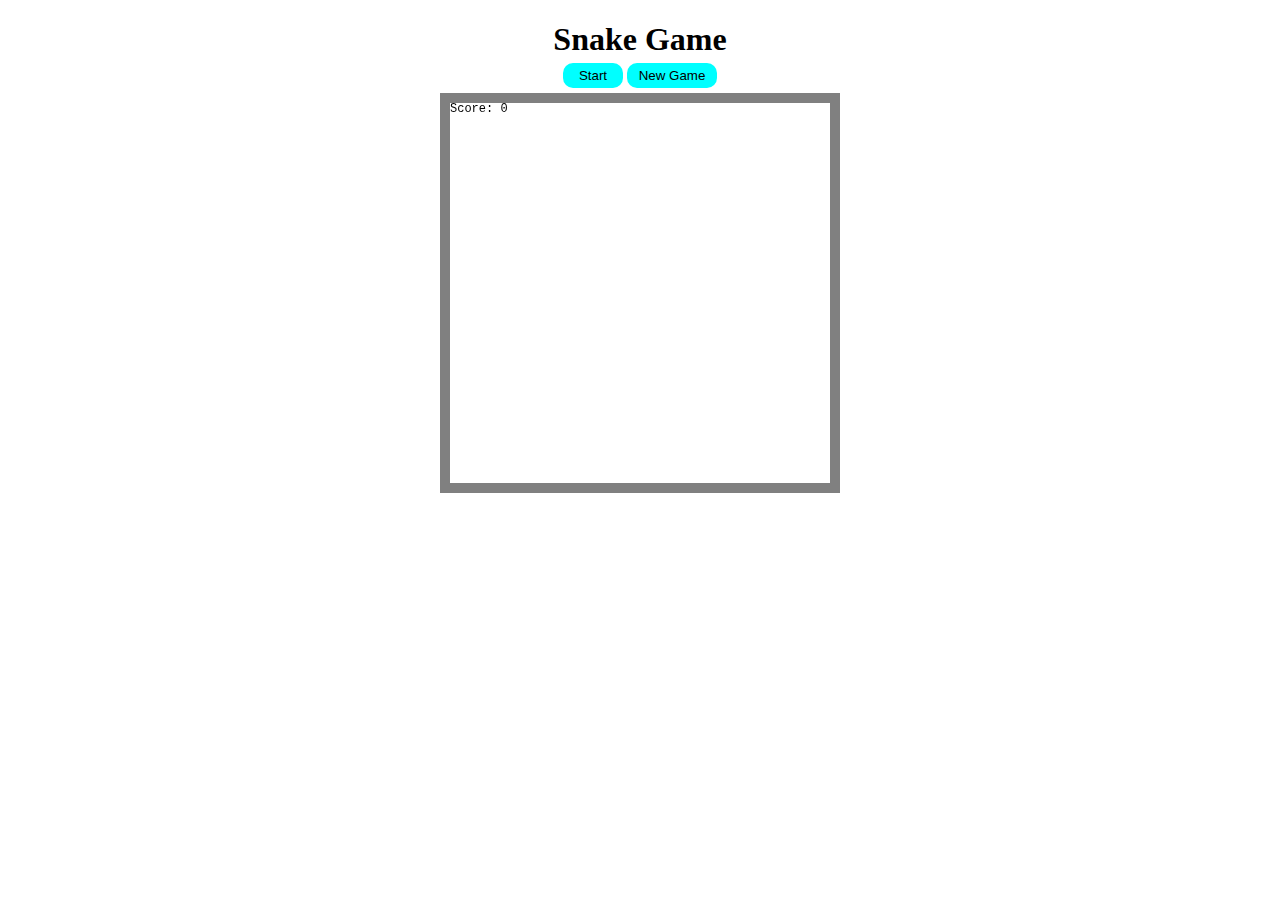
<file: src/index.html>
<!DOCTYPE html>
<html lang="en">
  <head>
    <meta charset="UTF-8" />
    <meta name="viewport" content="width=device-width, initial-scale=1.0" />
    <title>Game Snake</title>
    <link rel="stylesheet" href="style.css" />
  </head>
  <body>
    <header class="header">
      <h1 class="titel">Snake Game</h1>
      <button class="button button__start">Start</button>
      <button class="button button__new-game">New Game</button>
    </header>
    <div class="field">
      <canvas id="canvas" width="400" height="400"></canvas>
    </div>
    <!-- 
    <div>
      <button>Up</button>
      <div>
        <button>Left</button>
        <button>Right</button>
      </div>
      <button>Down</button>
    </div> -->
    <div id="joystick" class="joystick" style="width: 50%">
      <svg width="100%" height="100%" viewBox="0 0 100 100">
        <defs>
          <linearGradient id="grad1" x1="0%" y1="0%" x2="0%" y2="100%">
            <stop
              offset="0%"
              style="stop-color: rgb(16, 16, 16); stop-opacity: 1"
            />
            <stop
              offset="100%"
              style="stop-color: rgb(240, 240, 240); stop-opacity: 1"
            />
          </linearGradient>
          <linearGradient id="grad2" x1="0%" y1="0%" x2="0%" y2="100%">
            <stop
              offset="0%"
              style="stop-color: rgb(240, 240, 240); stop-opacity: 1"
            />
            <stop
              offset="100%"
              style="stop-color: rgb(16, 16, 16); stop-opacity: 1"
            />
          </linearGradient>
          <linearGradient id="grad3" x1="0%" y1="0%" x2="0%" y2="100%">
            <stop
              offset="0%"
              style="stop-color: rgb(168, 168, 168); stop-opacity: 1"
            />
            <stop
              offset="100%"
              style="stop-color: rgb(239, 239, 239); stop-opacity: 1"
            />
          </linearGradient>
        </defs>
        <circle cx="50" cy="50" r="50" fill="url(#grad1)" />
        <circle
          cx="50"
          cy="50"
          r="47"
          fill="url(#grad2)"
          stroke="black"
          stroke-width="1.5px"
        />
        <circle cx="50" cy="50" r="44" fill="url(#grad3)" />
        <circle
          cx="50"
          cy="50"
          r="20"
          fill="#cccccc"
          stroke="black"
          stroke-width="1px"
        />
        <path d="M50,14 54,22 46,22Z" fill="rgba(0,0,0,0.8)" id="ArrowUp" />
        <path d="M50,86 54,78 46,78Z" fill="rgba(0,0,0,0.8)" id="ArrowDown" />
        <path d="M14,50 22,54 22,46Z" fill="rgba(0,0,0,0.8)" id="ArrowLeft" />
        <path d="M86,50 78,54 78,46Z" fill="rgba(0,0,0,0.8)" id="ArrowRight" />
      </svg>
    </div>
    <script src="./index.js" type="module"></script>
  </body>
</html>
</file>
<file: src/style.css>
.header {
  text-align: center;
}

.titel {
  margin-bottom: 5px;
}

.button {
  width: 60px;
  height: 25px;
  margin-bottom: 5px;
  background-color: aqua;
  border: none;
  border-radius: 10px;
  transition: all 250ms linear;
}
.button__new-game {
  width: 90px;
}

.button:hover,
.button:focus {
  background-color: palevioletred;
}
.field {
  display: flex;
  align-items: center;
  justify-content: center;
  margin-bottom: 10px;
}
.joystick {
  display: none;
}

@media only screen and (min-width: 320px) and (max-width: 480px) {
  .joystick {
    display: block;
    margin: 0 auto;
    opacity: 0.3;
  }
}
</file>
